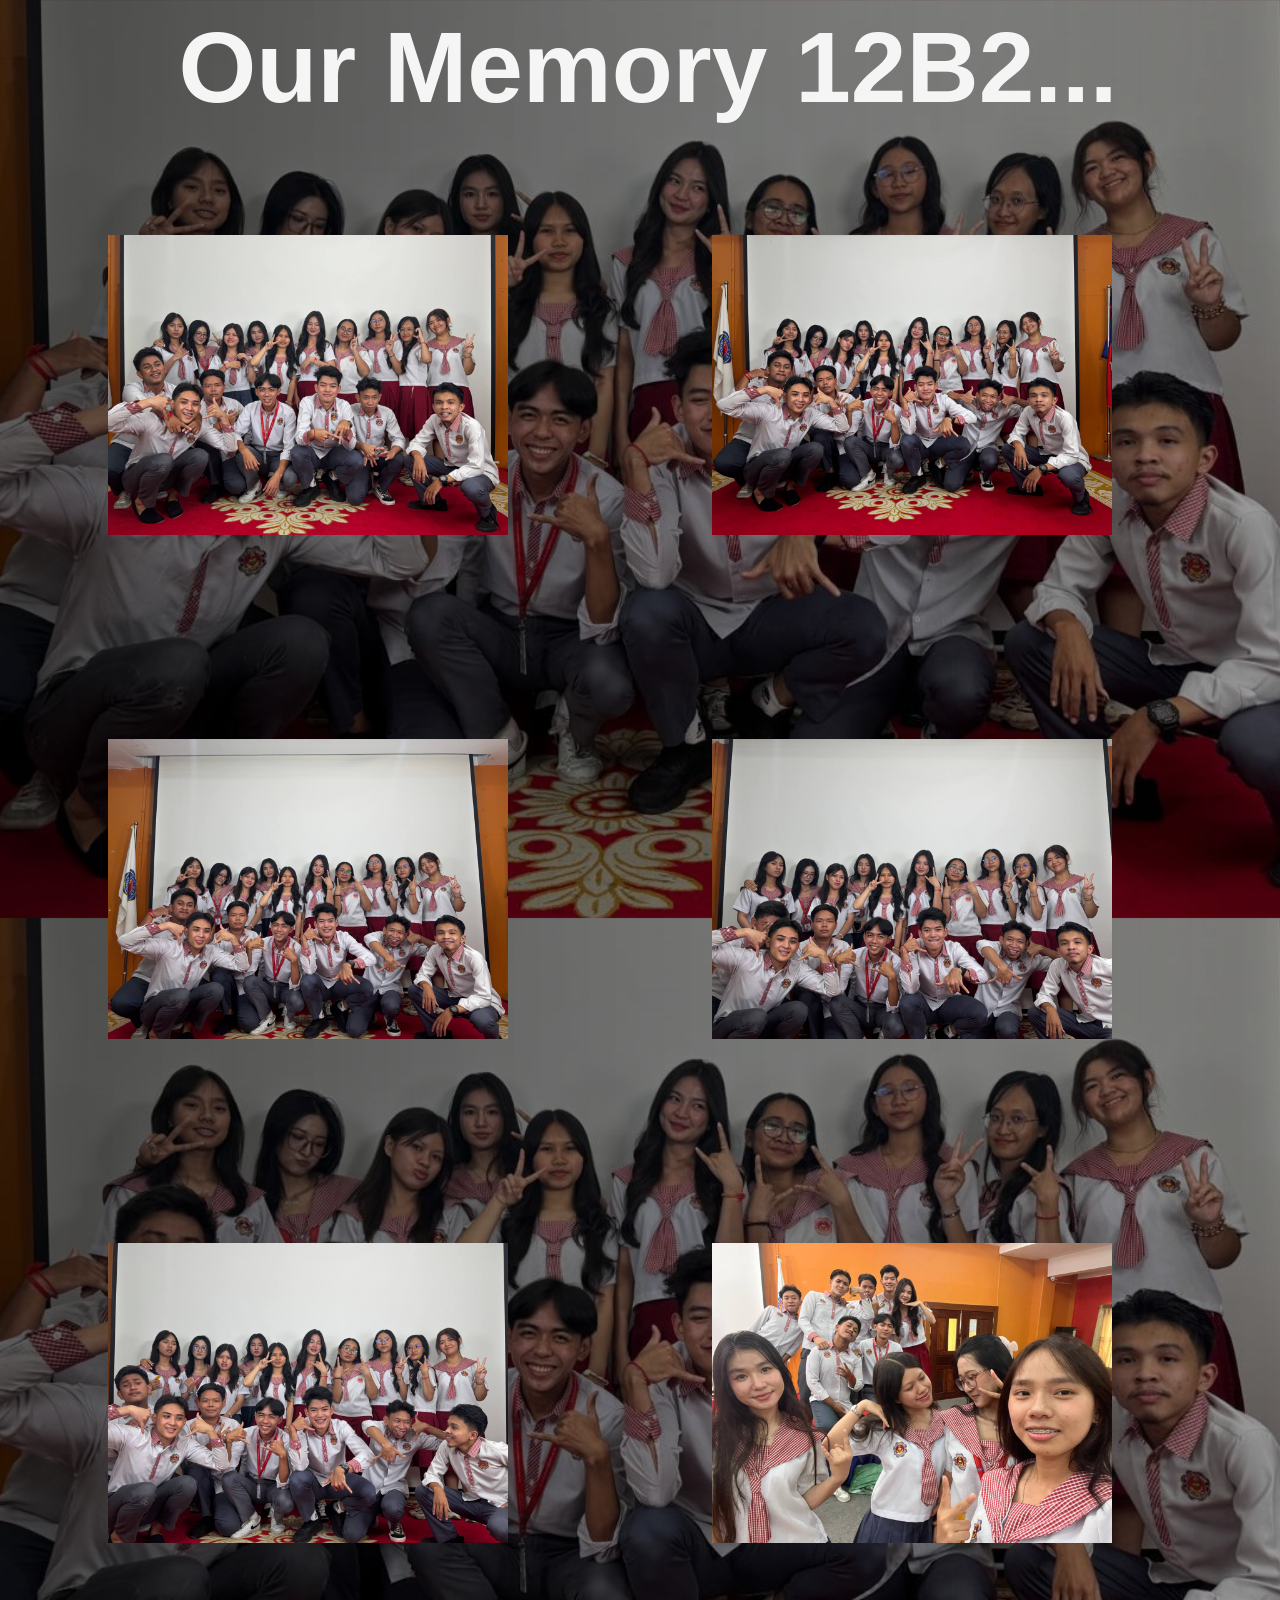
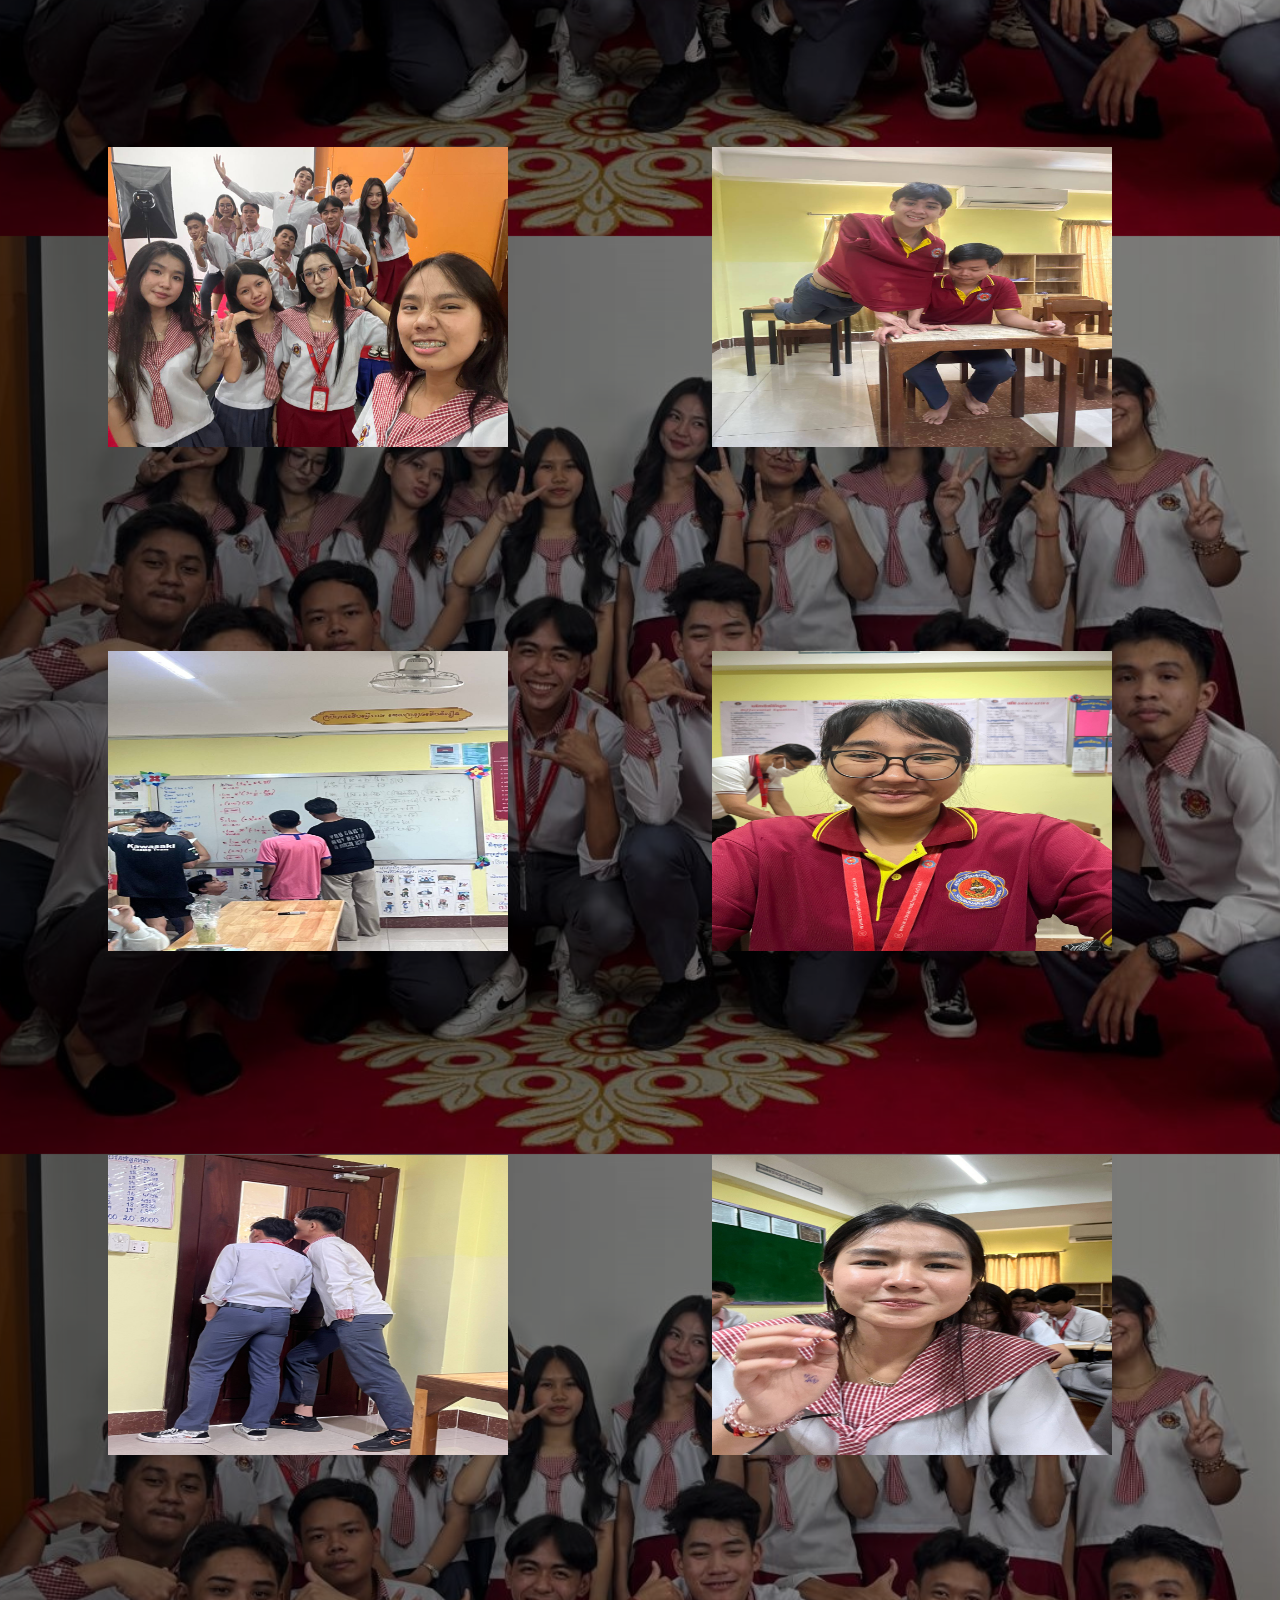
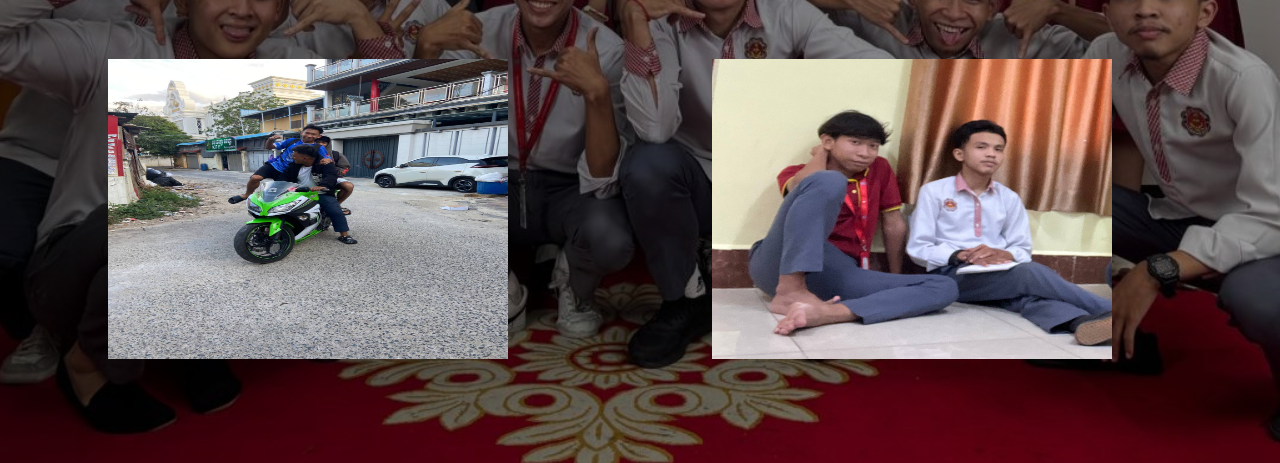
<file: memory.html>
<!DOCTYPE html>
<html lang="en">
<head>
    <meta charset="UTF-8">
    <meta name="viewport" content="width=device-width, initial-scale=1.0">
    <title>Memory</title>
    <link rel="stylesheet" href="memory.css">
    <link rel="shortcut icon" href="logo.jpg" type="image/x-icon">

</head>
<body>
    <div class="Photo">
         <nav>
            <h2>Our Memory 12B2...</h2>
            <img src="memory1 (8).jpg" alt="">
            <img src="memory1 (9).jpg" alt="">
            <img src="memory1 (10).jpg" alt="">
            <img src="memory1 (11).jpg" alt="">
            <img src="memory1 (12).jpg" alt="">
            <img src="memory1 (13).jpg" alt="">
            <img src="memory1 (14).jpg" alt="">
            <img src="memory1 (1).jpg" alt="">
            <img src="memory1 (2).jpg" alt="">
            <img src="memory1 (3).jpg" alt="">
            <img src="memory1 (4).jpg" alt="">
            <img src="memory1 (5).jpg" alt="">
            <img src="memory1 (6).jpg" alt="">
            <img src="memory1 (7).jpg" alt="">
            
         </nav>

    </div>
</body>
</html>
</file>
<file: memory.css>
body{
    width: 100%;
    height: 100vh;
    background: linear-gradient(to right,rgba(0,0,0,0.6),rgba(0,0,0,0.4)),url(background.jpg);
    background-size: cover;
    background-position: center;
}
img{
    width:400px ;
    height: 300px; 
    margin: 100px;
    
}
h2{
    margin: 10px ;
    
   
    font-size: 100px;
    font-family: 'Franklin Gothic Medium', 'Arial Narrow', Arial, sans-serif;
    text-align: center;
    color: whitesmoke;
}
</file>
